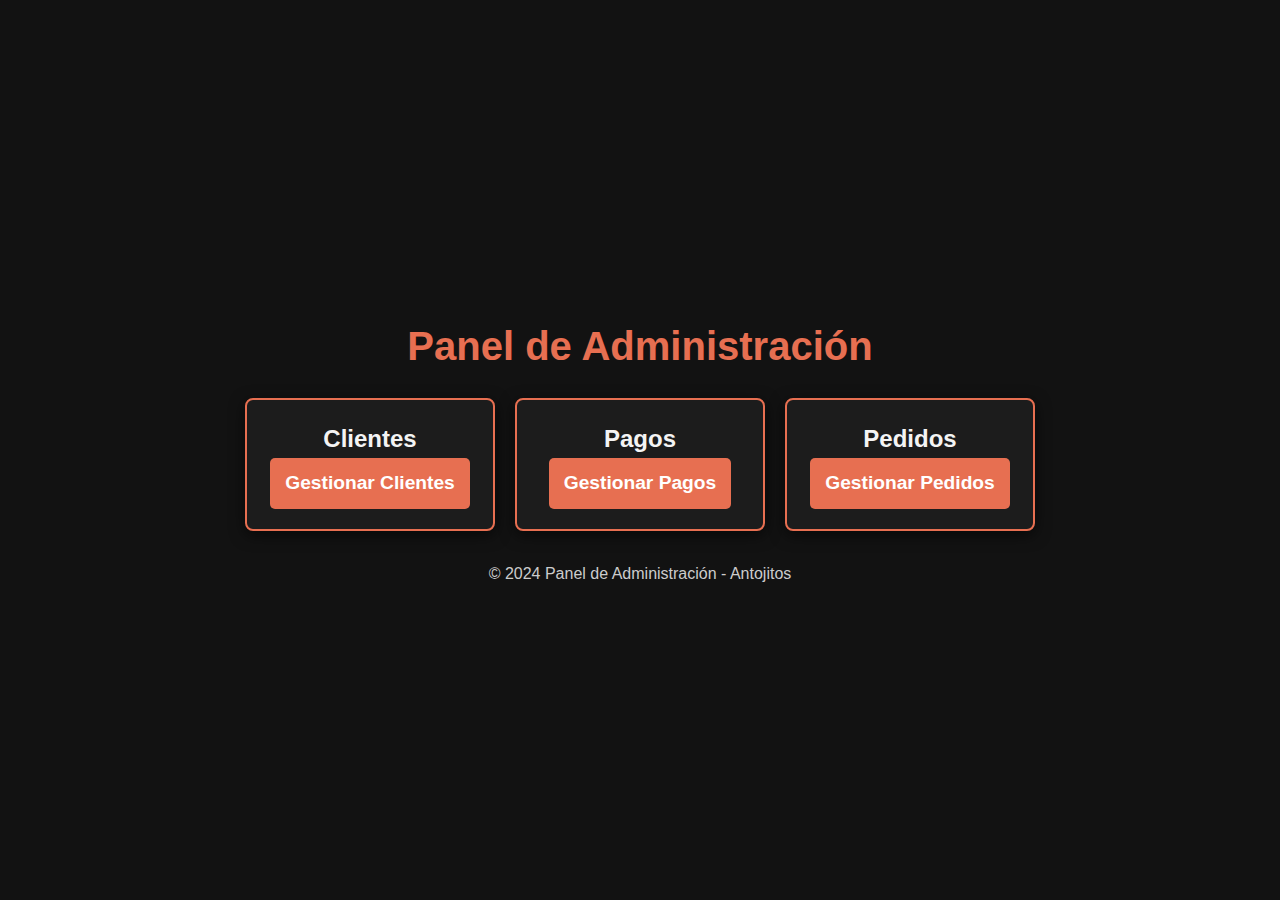
<file: antjitos-admin/dashboard.html>
<!DOCTYPE html>
<html lang="es">
<head>
    <meta charset="UTF-8">
    <meta name="viewport" content="width=device-width, initial-scale=1.0">
    <title>Dashboard CRUD</title>
    <style>
        /* Reset y Estilo Global */
        * {
            margin: 0;
            padding: 0;
            box-sizing: border-box;
            font-family: Arial, sans-serif;
        }

        body {
            background-color: #121212;
            color: #f4f4f4;
            line-height: 1.6;
            display: flex;
            flex-direction: column;
            align-items: center;
            justify-content: center;
            min-height: 100vh;
        }

        h1 {
            text-align: center;
            margin-bottom: 20px;
            color: #e76f51;
            font-size: 2.5rem;
        }

        .dashboard-container {
            display: flex;
            flex-wrap: wrap;
            justify-content: center;
            gap: 20px;
            max-width: 1000px;
        }

        .dashboard-item {
            background-color: #1c1c1c;
            border: 2px solid #e76f51;
            color: #f4f4f4;
            width: 250px;
            padding: 20px;
            text-align: center;
            border-radius: 8px;
            box-shadow: 0 4px 15px rgba(0, 0, 0, 0.6);
            transition: transform 0.3s ease, box-shadow 0.3s ease;
        }

        .dashboard-item a {
            text-decoration: none;
            color: #ffffff;
            font-size: 1.2rem;
            font-weight: bold;
            display: inline-block;
            padding: 10px 15px;
            background-color: #e76f51;
            border-radius: 5px;
            transition: background-color 0.3s ease;
        }

        .dashboard-item a:hover {
            background-color: #c2452d;
        }

        .dashboard-item:hover {
            transform: scale(1.05);
            box-shadow: 0 6px 20px rgba(0, 0, 0, 0.8);
        }

        footer {
            margin-top: 30px;
            text-align: center;
            font-size: 1rem;
            color: #ccc;
        }
    </style>
</head>
<body>
    <h1>Panel de Administración</h1>
    <div class="dashboard-container">
        <div class="dashboard-item">
            <h2>Clientes</h2>
            <a href="clientes_crud.php">Gestionar Clientes</a>
        </div>
        <div class="dashboard-item">
            <h2>Pagos</h2>
            <a href="pagos_crud.php">Gestionar Pagos</a>
        </div>
        <div class="dashboard-item">
            <h2>Pedidos</h2>
            <a href="pedidos_crud.php">Gestionar Pedidos</a>
        </div>
    </div>

    <footer>
        &copy; 2024 Panel de Administración - Antojitos
    </footer>
</body>
</html>
</file>
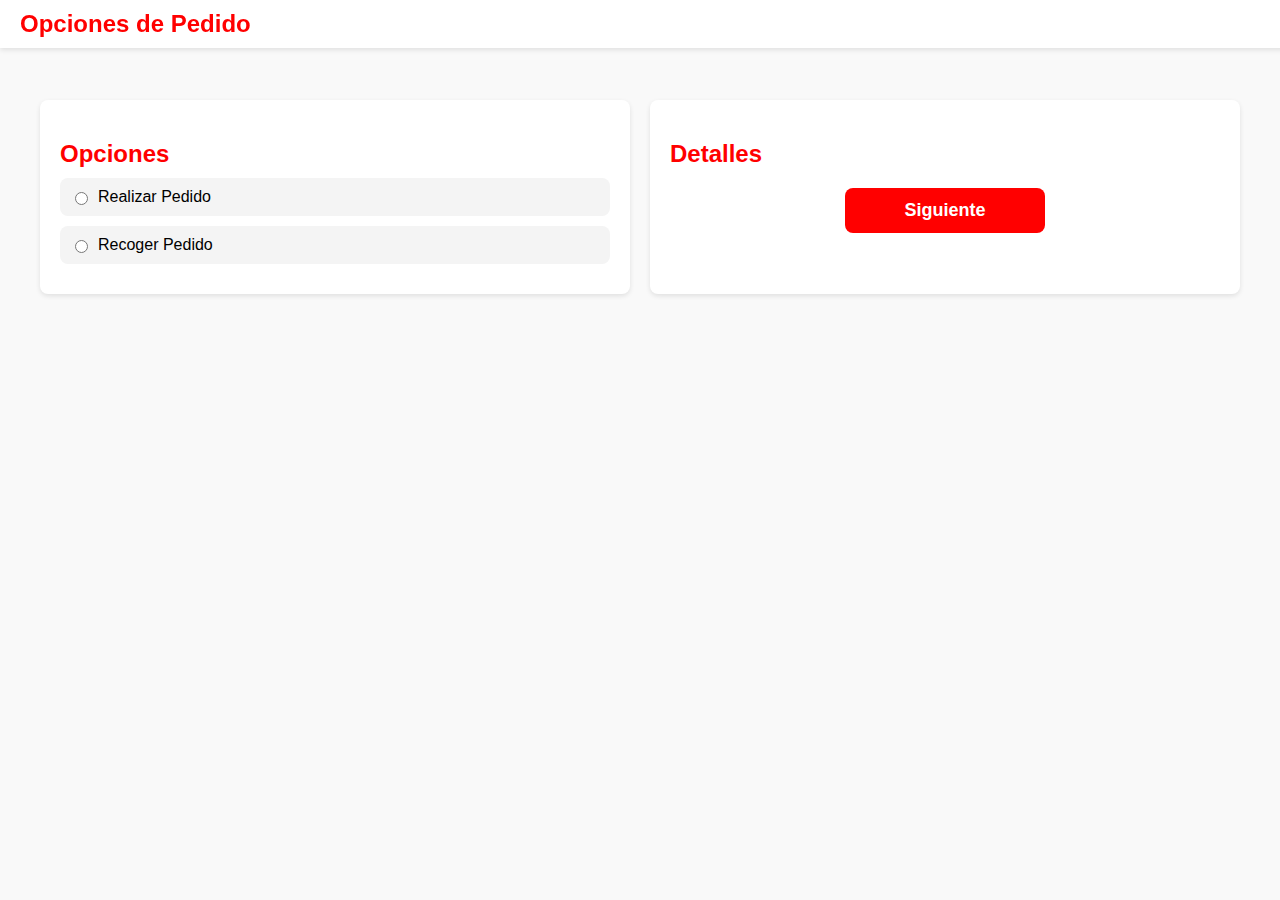
<file: antjitos-cliente/Opciones_Entr.html>
<!DOCTYPE html>
<html lang="en">
<head>
    <meta charset="UTF-8">
    <meta name="viewport" content="width=device-width, initial-scale=1.0">
    <title>Realizar o Recoger Pedido</title>
    <style>
        body {
            font-family: Arial, sans-serif;
            margin: 0;
            padding: 0;
            background-color: #f9f9f9;
        }

        header {
            background-color: white;
            box-shadow: 0 2px 5px rgba(0, 0, 0, 0.1);
            padding: 10px 20px;
            position: fixed;
            width: 100%;
            top: 0;
            z-index: 1000;
        }

        header h1 {
            margin: 0;
            font-size: 24px;
            color: red;
        }

        .container {
            display: flex;
            margin: 100px auto;
            max-width: 1200px;
            gap: 20px;
        }

        .column {
            background-color: white;
            padding: 20px;
            box-shadow: 0 2px 5px rgba(0, 0, 0, 0.1);
            border-radius: 8px;
            flex: 1;
        }

        .column h2 {
            margin-bottom: 10px;
            color: red;
        }

        .option {
            display: flex;
            align-items: center;
            padding: 10px;
            background-color: #f4f4f4;
            margin-bottom: 10px;
            border-radius: 8px;
            cursor: pointer;
            transition: 0.3s;
        }

        .option:hover {
            background-color: #ddd;
        }

        .option input[type="radio"] {
            margin-right: 10px;
            accent-color: #333;
        }

        select, input[type="text"] {
            width: 100%;
            padding: 10px;
            margin: 10px 0;
            border: 1px solid #ccc;
            border-radius: 8px;
            font-size: 16px;
        }

        .hidden {
            display: none;
        }

        /* Estilo del botón de siguiente */
        .btn-siguiente {
            display: block;
            width: 200px;
            margin: 20px auto;
            padding: 12px 20px;
            background-color: red;
            color: white;
            font-size: 18px;
            font-weight: bold;
            border: none;
            border-radius: 8px;
            text-align: center;
            cursor: pointer;
            transition: background-color 0.3s ease;
        }

        .btn-siguiente:hover {
            background-color: #cc0000;
        }
    </style>
</head>
<body>

<header>
    <h1>Opciones de Pedido</h1>
</header>


<div class="container">
    <!-- Primera columna -->
    <div class="column">
        <h2>Opciones</h2>
        <div class="option">
            <input type="radio" name="pedido" id="realizar-pedido" onclick="showDeliveryOptions()">
            <label for="realizar-pedido">Realizar Pedido</label>
        </div>
        <div class="option">
            <input type="radio" name="pedido" id="recoger-pedido" onclick="showPickupOptions()">
            <label for="recoger-pedido">Recoger Pedido</label>
        </div>
    </div>

    <!-- Segunda columna -->
    <div class="column" id="details-column">
        <h2>Detalles</h2>
        <div id="delivery-options" class="hidden">
            <label for="locality">Selecciona tu localidad:</label>
            <select id="locality" onchange="loadStreets()">
                <option value="">Selecciona una localidad</option>
            </select>
        
            <label for="address">Dirección Exacta:</label>
            <input type="text" id="address" placeholder="Ingresa tu dirección" onkeyup="showSuggestions()">
            <div id="suggestions" style="border: 1px solid #ccc; border-radius: 5px; max-height: 200px; overflow-y: auto;"></div>

        </div>
        <div id="pickup-options" class="hidden">
            <label for="schedule">Selecciona el horario:</label>
            <select id="schedule">
                <option value="">-- Selecciona --</option>
                <option value="9:00 AM">9:00 AM</option>
                <option value="12:00 PM">12:00 PM</option>
                <option value="3:00 PM">3:00 PM</option>
                <option value="6:00 PM">6:00 PM</option>
            </select>
        </div>

        <!-- Botón de siguiente -->
        <button class="btn-siguiente" onclick="saveToLocalStorage()">Siguiente</button>
    </div>
</div>

<script>
    document.addEventListener('DOMContentLoaded', () => {
        loadLocalities();
    });

    function loadLocalities() {
    fetch('Buscar_Direccion.php')
        .then(response => response.json())
        .then(data => {
            const localitySelect = document.getElementById('locality');
            data.forEach(locality => {
                const option = document.createElement('option');
                option.value = locality.id; // Aquí usamos el ID
                option.textContent = locality.nombre; // Aquí mostramos el nombre
                localitySelect.appendChild(option);
            });
        })
        .catch(error => {
            console.error('Error al cargar las localidades:', error);
        });
}

function loadStreets() {
    const localityId = document.getElementById('locality').value;
    console.log("localityId:", localityId); // Esto debería imprimir el ID, no el nombre.

    if (localityId) {
        fetch(`buscar_Dire_Ecxc.php?locality=${localityId}`)
            .then(response => response.json())
            .then(data => {
                if (data.error) {
                    console.error('Error del servidor:', data.error);
                } else {
                    window.streets = data;
                    console.log("Calles cargadas:", data); // Depuración
                }
            })
            .catch(error => {
                console.error('Error al cargar las calles:', error);
            });
    }
}

function showSuggestions() {
    const input = document.getElementById('address').value.toLowerCase();
    const suggestionsDiv = document.getElementById('suggestions');
    suggestionsDiv.innerHTML = '';

    if (input.length > 0 && window.streets) {
        const filteredStreets = window.streets.filter(street =>
            street.nombre_calle.toLowerCase().includes(input) ||
            street.numero.toString().includes(input)
        );

        if (filteredStreets.length === 0) {
            suggestionsDiv.innerHTML = '<div>No hay coincidencias</div>';
        } else {
            filteredStreets.forEach(street => {
                const suggestion = document.createElement('div');
                suggestion.textContent = `${street.nombre_calle}`;
                suggestion.style.cursor = 'pointer';
                suggestion.onclick = () => {
                    document.getElementById('address').value = street.nombre_calle; // Solo el nombre
                    suggestionsDiv.innerHTML = '';
                };
                suggestionsDiv.appendChild(suggestion);
            });
        }
    }
}



    function showDeliveryOptions() {
        document.getElementById('delivery-options').classList.remove('hidden');
        document.getElementById('pickup-options').classList.add('hidden');
    }

    function showPickupOptions() {
        document.getElementById('pickup-options').classList.remove('hidden');
        document.getElementById('delivery-options').classList.add('hidden');
    }

    function saveToLocalStorage() {
        const isDelivery = document.getElementById('realizar-pedido').checked;
        const isPickup = document.getElementById('recoger-pedido').checked;

        const deliveryDetails = {
            type: isDelivery ? "Realizar Pedido" : isPickup ? "Recoger Pedido" : "",
            locality: isDelivery ? document.getElementById('locality').value : "",
            address: isDelivery ? document.getElementById('address').value : "",
            schedule: isPickup ? document.getElementById('schedule').value : ""
        };

        // Validaciones antes de guardar
        if (!deliveryDetails.type) {
            alert("Por favor selecciona una opción (Realizar o Recoger Pedido).");
            return;
        }

        if (isDelivery && (!deliveryDetails.locality || !deliveryDetails.address)) {
            alert("Por favor completa todos los campos de la dirección.");
            return;
        }

        if (isPickup && !deliveryDetails.schedule) {
            alert("Por favor selecciona un horario para recoger el pedido.");
            return;
        }

        // Guardar en localStorage solo al presionar "Siguiente"
        localStorage.setItem('pedido_detalles', JSON.stringify(deliveryDetails));

        // Redirigir a la siguiente página
        window.location.href = 'confirmacion_pago.php';
    }
</script>

</body>
</html>
</file>
